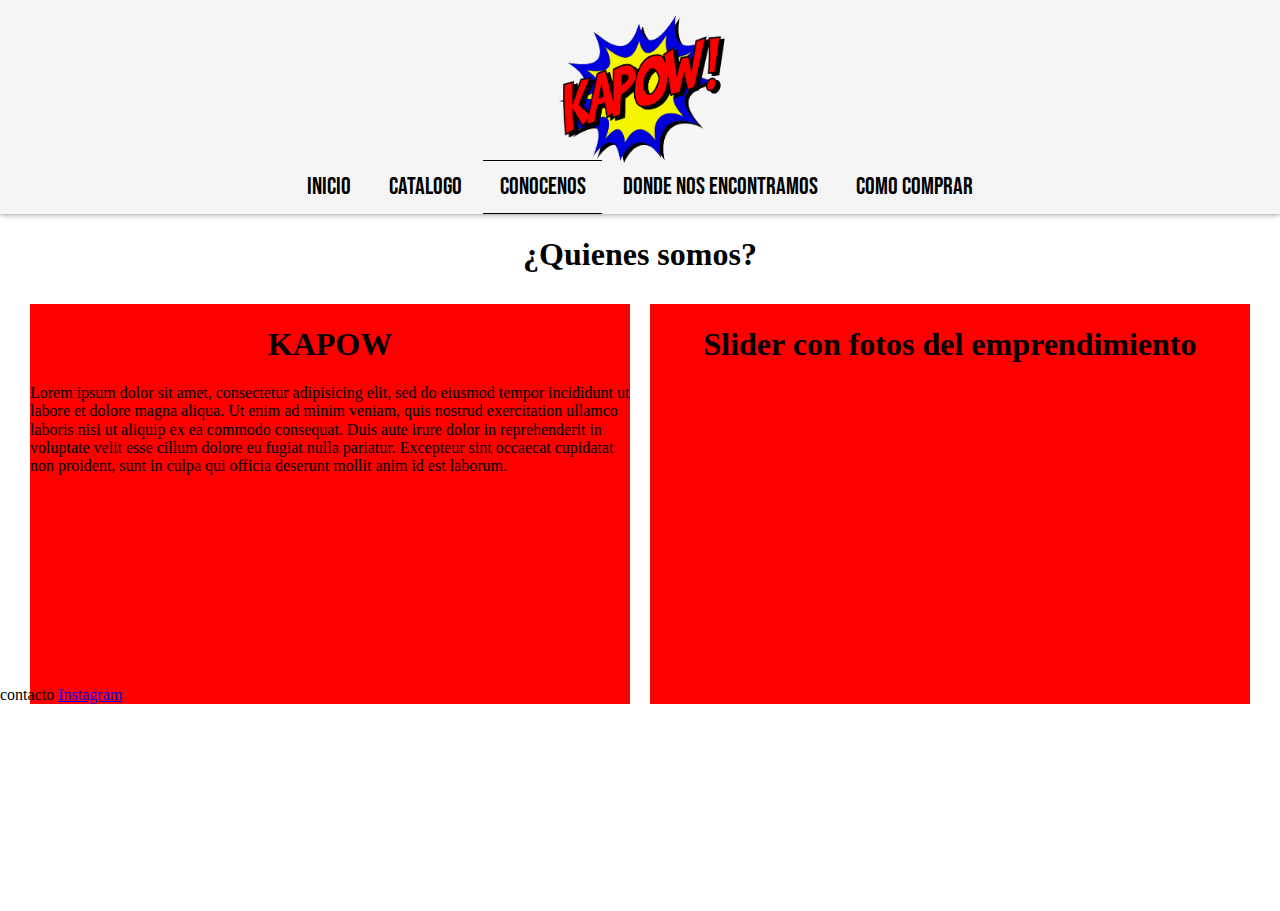
<file: kapow_conocenos.html>
<html>
<head>
	<meta charset="utf-8">
	<meta name="viewport" content="width=device-width, initial-scale=1" />
	<title>Kapow - Conocenos</title>
	<link rel="icon" href="http://d3ugyf2ht6aenh.cloudfront.net/stores/001/629/346/themes/common/logo-688184522-1617576527-cde8a4cfd3063079a3b0a90fb6e48d601617576527.png?0">
	<link rel="stylesheet" type="text/css" href="estilo1.css">
	<link rel="stylesheet" type="text/css" href="normalize.css">
	<link rel="preconnect" href="https://fonts.googleapis.com">
	<link rel="preconnect" href="https://fonts.gstatic.com" crossorigin>
	<link href="https://fonts.googleapis.com/css2?family=Bebas+Neue&family=Oleo+Script:wght@700&display=swap" rel="stylesheet">
</head>
<body>
<header>
	<nav class="nav">
				<div class="nav__contenedor">
					<div class="nav__contenedor-logo"><img src="imagenes/kapow.png"> </div>
				</div>
			<ul class="nav__ul">
				<li class="nav__li"><a href="index.html">Inicio</a></li>
				<li class="nav__li"><a href="kapow_catalogo.html">Catalogo</a></li>
				<li class="nav__li--active"><a href="kapow_conocenos.html">Conocenos</a></li>
				<li class="nav__li"><a href="kapow_encontranos">Donde nos encontramos</a></li>
				<li class="nav__li"><a href="kapow_tiendaweb">Como comprar</a></li>
			</ul>
			<ul class="nav__responsive-ul">
				<div class="nav__responsive-button"></div>
				<div class="nav__li-container">
					<li class="nav__responsive-li"><a href="index.html">Inicio</a></li>
					<li class="nav__responsive-li"><a href="kapow_catalogo.html">Catalogo</a></li>
					<li class="nav__responsive-li"><a href="kapow_conocenos.html">Conocenos</a></li>
					<li class="nav__responsive-li"><a href="kapow_encontranos">Donde nos encontramos</a></li>
					<li class="nav__responsive-li"><a href="kapow_tiendaweb">Como comprar</a></li>
				</div>
			</ul>
	</nav>

</header>

<main class="conocenos-main">
	<h1> ¿Quienes somos? </h1>
	<div class="flex-container">
		<div class="flex-item2"> <h1>KAPOW</h1> <p> Lorem ipsum dolor sit amet, consectetur adipisicing elit, sed do eiusmod
		tempor incididunt ut labore et dolore magna aliqua. Ut enim ad minim veniam,
		quis nostrud exercitation ullamco laboris nisi ut aliquip ex ea commodo
		consequat. Duis aute irure dolor in reprehenderit in voluptate velit esse
		cillum dolore eu fugiat nulla pariatur. Excepteur sint occaecat cupidatat non
		proident, sunt in culpa qui officia deserunt mollit anim id est laborum. </p> </div>
		<div class="flex-item2"> <h1> Slider con fotos del emprendimiento </h1> </div>
		
</main>

<footer> 
	<p> contacto		<a href="https://www.instagram.com/kapow_oficial/?hl=es" target="blank"> Instagram </a> </p>


</body>
</html>
</file>
<file: estilo1.css>
header
{
	width: 100%;
	height: 13.4em;
	background-color: whitesmoke;
	text-align: center;
	top: 0;
	left: 0;
	z-index: 999px;
	box-shadow: 0px 0px 6px 0px rgba(0, 0, 0, 0.5) ;

}

.nav__contenedor {
	height: 10em;
}

.nav__contenedor-logo img{
	height: 11em;
	width: auto;	
}

.nav__contenedor-logo {
	position: relative;
	text-align: center;
}

.nav__responsive-ul {
	display: none;
}

ul, ol {
	list-style: none;
}
.nav__ul li a {
	color: black;
	font-family: 'Bebas Neue', sans-serif ;
	font-size: 1.5em;
	text-decoration: none;
	padding: 0.5em 0.7em;
	display: inline-block;
}

.nav__ul > li {
	display: inline-block;
}

.nav__ul li a:hover {
	color: #a9a9a9;
}


.nav__li--active {
	border-top: 1px solid black;
	border-bottom: 1px solid black;
}
.nav__li--active:hover {
	border-bottom: 1px solid #a9a9a9 ;
	border-top: 1px solid #a9a9a9 ;
}

.nav__ul li ul {
	display: none;
	position: relative;
	max-width: 11em ;
}

.nav__ul li:hover > ul {
	display: block;
	background-color: whitesmoke;
	position: absolute;
	border: 1px solid black;
} 
.nav__ul li ul li {
	position: relative;
}
.nav__ul li ul li ul {
	position: relative;
	left: 10.9em;
	top: 0;
}

.nav__contenedor-ul {
	position: relative;
}

.nav__contenedor-ul-1 {
	position: absolute;
	top: 0;
	right: 0;
	bottom: 0;
	left: 0;
	margin: auto;
}

.nav__ul i {
 	display: inline-block;
	width: 10px;
} 

main 
{
	background-color: white;
	width: 100%;
	height: 120%;

}

.arriba
{
	height: 50%;
	width: 100%;
}

.flex-container 
{
	display: flex;
	flex-direction: row;
	justify-content: center;

}

.flex-item
{
	background-color: blue;
	height: 500px;
	width: 500px;
	text-align: center;
	padding: 10px;
	margin: 10px;

}


h1 
{
	color: black;
	text-align: center;
}


footer
{
	background-color: white;
	width: 100%;
	height: 25%;
	} 

.conocenos-main
{
	height: 50%;
}

.flex-item2
{
	height: 400px;
	width: 600px;
	background-color: red;
	justify-content: center;
	margin: 10px;
	margin: 10px;
}

@media only screen and (max-width: 750px) {
	header {
	width: 100%;
	height: 3.5em;
	background-color: whitesmoke;
	z-index: 999px;
	box-shadow: 0px 0px 6px 0px rgba(0, 0, 0, 0.5) ;
	font-family: 'Bebas Neue', sans-serif ;

}
	.nav__contenedor-ul {
		display: none;
		position: absolute;
	}

	.nav__contenedor-logo img{
	height: 3.5em;
	width: auto;	
}

.nav__responsive-ul {
	display: block;
	float: left; 

	
}

}
ul,ol {
	list-style: none;
}

.nav__responsive-ul li a {
	color: black;
	display: block;
	text-decoration: none;
	padding: 10px 10px
}
.nav__responsive-ul li ul {
	display: none;
	position: relative;
	max width: 11em;
}
.nav__responsive-ul li:hover>ul {
	display: block;
}

.nav__li-container {
	overflow: scroll;
	position: absolute;
	top: 0;
	left: -282px;
	background-color: whitesmoke;
	width: 75%;
	height: 100%;
	border: 1px solid black;
	transition: all 0.5s;
}
.nav__responsive-li-boton {
	border: 0px;
	height: 2em;
	width: 2em;
	background-color: whitesmoke;
	float: right;
}
.nav__li-container-button {
	height: 3.5em;
}
.nav__responsive-button {
	position: absolute;
	padding-top: 5px;
	top: 1em;
	left: .2em;

}
.nav__responsive-button1 {
	border: none;
	background-color: whitesmoke;
}
.nav__responsive-ul:hover > .nav__li-container  {
	position: absolute;
	left: 0;
	top: 0;
}
 

}
</file>
